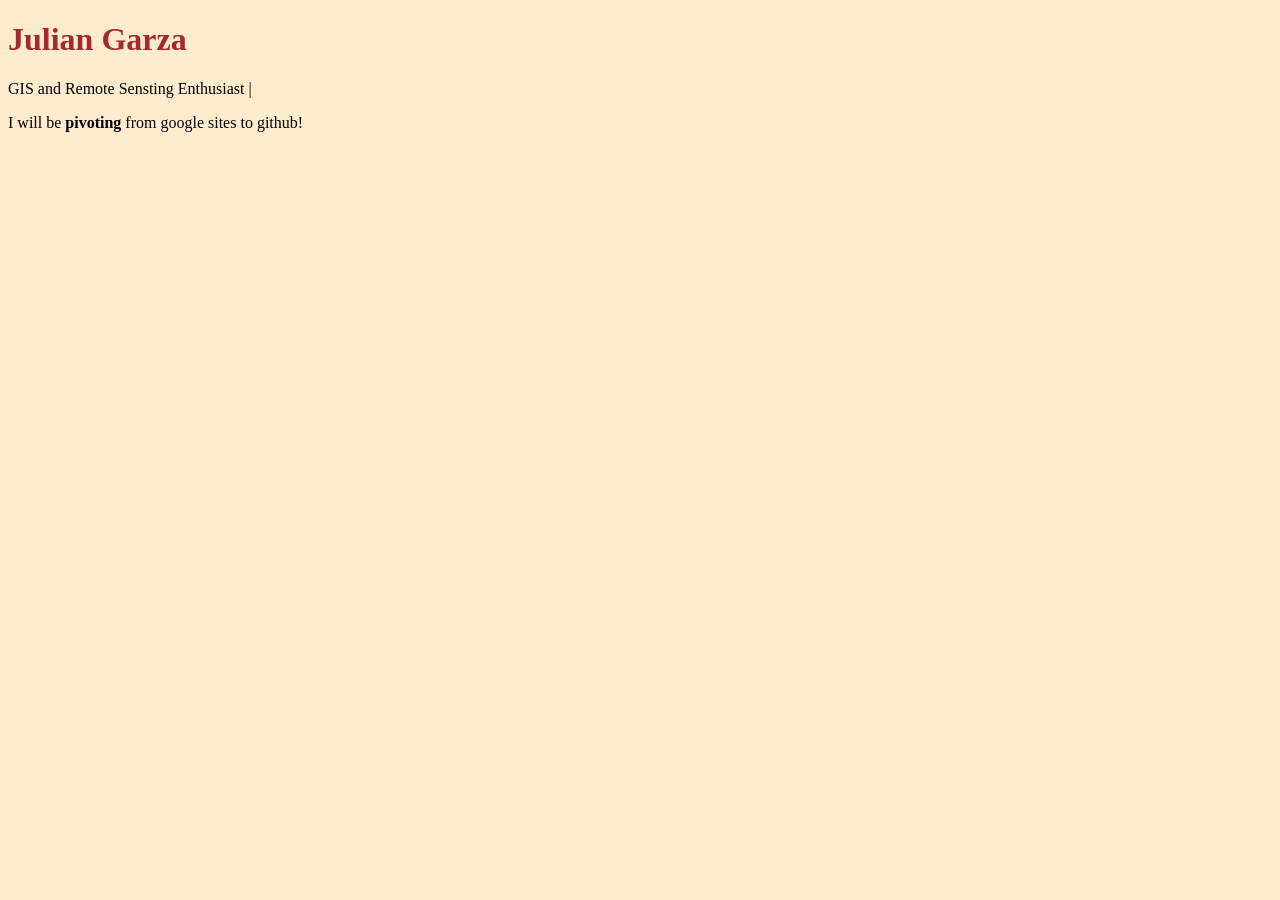
<file: index.html>
<!DOCTYPE html>
<html>
    <title> My ePortfolio</title>
    <body style="background-color: blanchedalmond;">
        <h1 style="color: brown;">Julian Garza</h1>
        <p>GIS and Remote Sensting Enthusiast | </p>
        <p>I will be <b>pivoting</b> from google sites to github!</p>
        

    </body>

</html>
</file>
